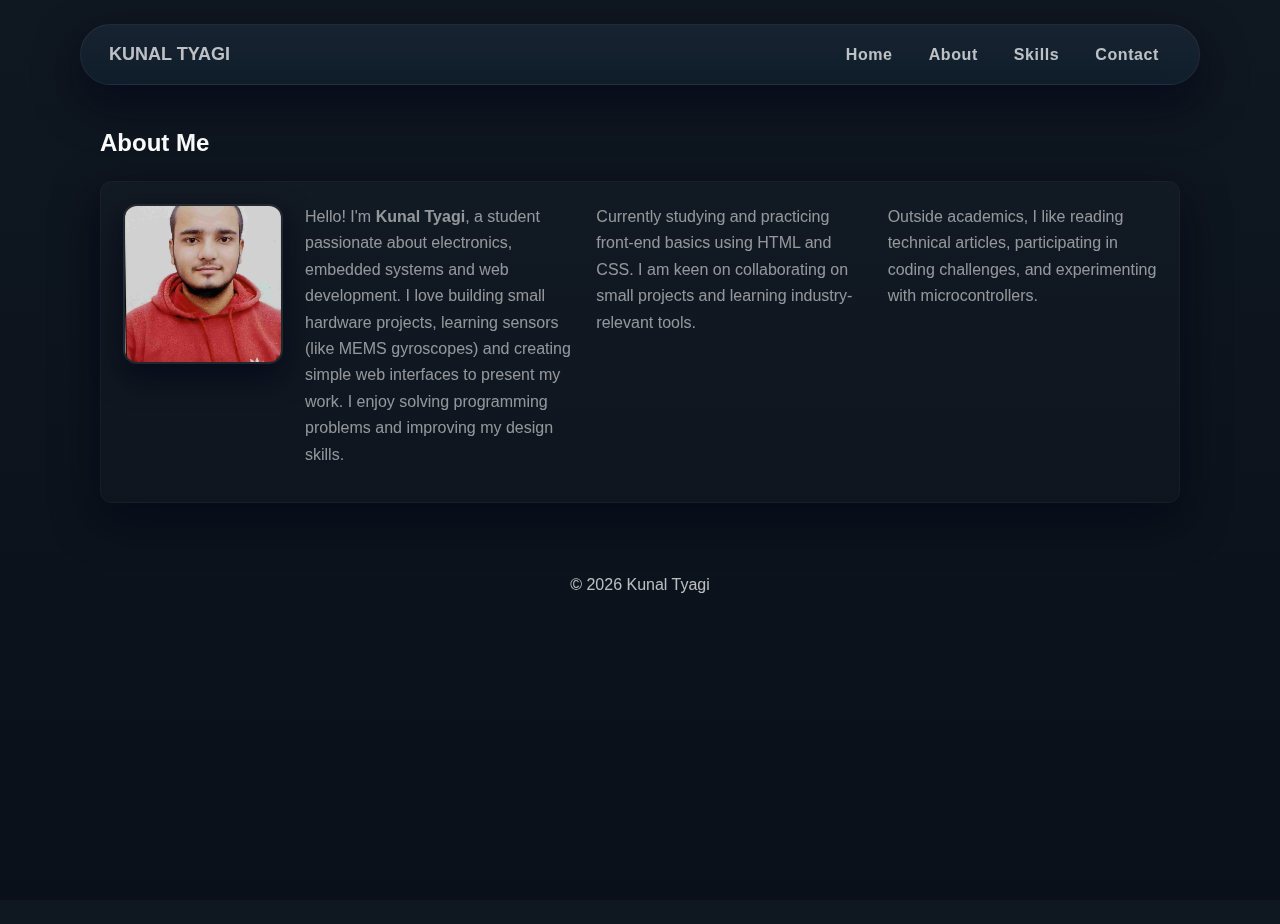
<file: about.html>
<!doctype html>
<html lang="en">
<head>
<meta charset="utf-8">
<meta name="viewport" content="width=device-width,initial-scale=1">
<title>About — KUNAL TYAGI</title>
<link rel="stylesheet" href="style1.css">
</head>
<body>
<header class="site-header">

  <div class="brand">
    <div class="site-name">KUNAL TYAGI</div>
  </div>

  <nav class="main-nav">
    <ul>
      <li><a href="index.html" target="_blank">Home</a></li>
      <li><a href="about.html" target="_blank">About</a></li>
      <li><a href="skills.html" target="_blank">Skills</a></li>
      <li><a href="contact.html" target="_blank">Contact</a></li>
    </ul>
  </nav>

</header>



<main class="container about-page">
<h2>About Me</h2>


<!-- Float layout requirement: image floated left, text wraps around -->
<div class="about-profile">
<img src="logo.jpg" alt="Kunal Tyagi" class="profile-photo">
<p>
Hello! I'm <strong>Kunal Tyagi</strong>, a student passionate about electronics,
embedded systems and web development. I love building small hardware projects,
learning sensors (like MEMS gyroscopes) and creating simple web interfaces to
present my work. I enjoy solving programming problems and improving my design skills.
</p>
<p>
Currently studying and practicing front-end basics using HTML and CSS. I am
keen on collaborating on small projects and learning industry-relevant tools.
</p>
<p>
Outside academics, I like reading technical articles, participating in coding
challenges, and experimenting with microcontrollers.
</p>
</div>
</main>


<footer class="site-footer">
<p>© <span id="year2"></span> Kunal Tyagi</p>
</footer>


<script>document.getElementById('year2').textContent = new Date().getFullYear();</script>
</body>
</html>
</file>
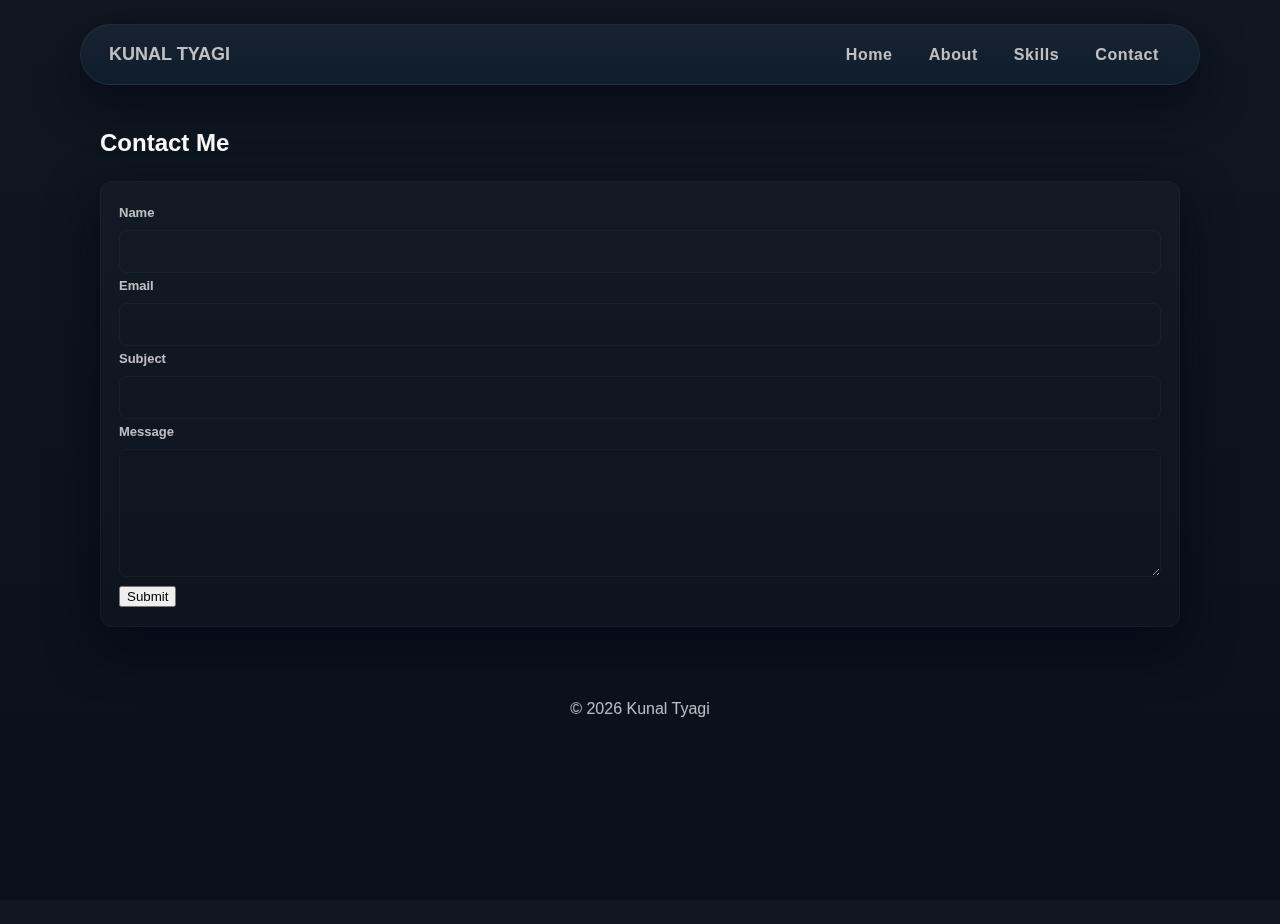
<file: contact.html>
<!doctype html>
<html lang="en">
<head>
  <meta charset="utf-8" />
  <meta name="viewport" content="width=device-width,initial-scale=1" />
  <title>Contact — KUNAL TYAGI</title>
  <link rel="stylesheet" href="style1.css" />
</head>
<body>
  <header class="site-header">
    <div class="brand">
      
      <div class="site-name">KUNAL TYAGI</div>
    </div>
    <nav class="main-nav">
      <ul>
        <li><a href="index.html">Home</a></li>
        <li><a href="about.html">About</a></li>
        <li><a href="skills.html">Skills</a></li>
        <li><a href="contact.html">Contact</a></li>
      </ul>
    </nav>
  </header>

  <main class="container contact-page">
    <h2>Contact Me</h2>

    <form class="contact-form" action="#" method="post" novalidate>
      <label for="name">Name</label>
      <input id="name" name="name" type="text" required />

      <label for="email">Email</label>
      <input id="email" name="email" type="email" required />

      <label for="subject">Subject</label>
      <input id="subject" name="subject" type="text" />

      <label for="message">Message</label>
      <textarea id="message" name="message" rows="6" required></textarea>

      <button type="submit" class="btn">Submit</button>
    </form>
  </main>

  <footer class="site-footer">
    <p>© <span id="year4"></span> Kunal Tyagi</p>
  </footer>

  <script>document.getElementById('year4').textContent = new Date().getFullYear();</script>
</body>
</html>
</file>
<file: style1.css>
/* Glassmorphism + Art-Deco inspired theme
   Paste this into css/styles.css to replace previous hero/header styles.
*/

:root{
  --bg-1: #0f1720;     /* deep navy */
  --glass: rgba(255,255,255,0.06);
  --glass-2: rgba(255,255,255,0.04);
  --accent: #ffd166;   /* warm gold */
  --accent-2: #7dd3fc; /* cool cyan */
  --muted: rgba(255,255,255,0.72);
  --muted-2: rgba(255,255,255,0.55);
  --card-shadow: 0 10px 30px rgba(2,6,23,0.7);
  --radius-lg: 16px;
  --radius-sm: 10px;
  --max-width: 1120px;
  --glass-border: rgba(255,255,255,0.07);
}

/* Page base */
*{box-sizing:border-box}
html,body{height:100%}
body{
  margin:0;
  font-family: "Nunito", "Segoe UI", Roboto, Arial, sans-serif;
  background: linear-gradient(180deg,var(--bg-1) 0%, #091019 100%);
  color: white;
  -webkit-font-smoothing:antialiased;
  -moz-osx-font-smoothing:grayscale;
  line-height:1.5;
}

/* Layout container */
.container{max-width:var(--max-width);margin:40px auto;padding:0 20px}

/* Header: centered glass pill with subtle art-deco lines */
/* ===============================
   GLASSMORPHIC HEADER (Matching About Section)
   =============================== */
/* ===============================
   ABOUT PAGE — Fixed Profile Photo Size & Layout
   Matches Glassmorphism Theme
   =============================== */

.about-page .about-profile{
  margin-top: 20px;
  padding: 22px;

  background: linear-gradient(180deg, rgba(255,255,255,0.02), rgba(255,255,255,0.01));
  border-radius: 12px;
  border: 1px solid rgba(255,255,255,0.035);
  box-shadow: 0 15px 45px rgba(2,6,23,0.65);

  display: flex;
  gap: 22px;
  align-items: flex-start;
  flex-wrap: wrap;
}

/* FIXED IMAGE SIZE — CLEAN, MODERN */
.about-page .profile-photo{
  width: 160px;          /* 🔥 Perfect size */
  height: 160px;
  object-fit: cover;

  border-radius: 14px;
  border: 2px solid rgba(255,255,255,0.07);
  box-shadow: 0 12px 30px rgba(2,6,23,0.7);

  flex-shrink: 0;        /* Prevents image from stretching */
}

/* TEXT SECTION NEXT TO IMAGE */
.about-page .about-profile p{
  flex: 1;
  min-width: 260px;

  color: var(--muted-2);
  font-size: 16px;
  line-height: 1.65;
  margin: 0 0 12px 0;
}

/* MOBILE — IMAGE CENTERED & SMALLER */
@media (max-width: 760px){
  .about-page .about-profile{
    flex-direction: column;
    text-align: center;
  }
  .about-page .profile-photo{
    width: 130px;
    height: 130px;
    margin: 0 auto 12px;
  }
}

.site-header{
  display: flex;
  align-items: center;
  justify-content: space-between;
  gap: 20px;

  width: 95%;
  max-width: var(--max-width);
  margin: 24px auto 30px auto;

  padding: 16px 28px;

  background: linear-gradient(
      180deg,
      rgba(255,255,255,0.05),
      rgba(255,255,255,0.025)
  );

  border-radius: 50px;
  border: 1px solid rgba(255,255,255,0.06);

  box-shadow: 0 18px 45px rgba(2,6,23,0.65);

  backdrop-filter: blur(12px) saturate(160%);
  -webkit-backdrop-filter: blur(12px) saturate(160%);

  transition: all 0.25s ease;
}


/* Brand / logo */
.brand{display:flex;align-items:center;gap:12px}
.logo{width:56px;height:56px;border-radius:12px;object-fit:cover;border:1px solid rgba(255,255,255,0.06)}
.site-name{font-weight:800;font-size:18px;color:var(--muted)}

/* Nav links - thin art-deco separators */
.main-nav ul{list-style:none;display:flex;gap:12px;margin:0;padding:0;align-items:center}
.main-nav a{
  color:var(--muted);
  text-decoration:none;
  padding:8px 12px;
  border-radius:8px;
  font-weight:700;
  letter-spacing:0.6px;
  transition: all 180ms ease;
}
.main-nav a:hover{ color: white; transform: translateY(-3px); }

/* Hero variant: left content, decorative geometric column on right */
.hero{
  display:grid;
  grid-template-columns: 1fr 360px;
  gap:32px;
  align-items:center;
  background: linear-gradient(180deg, rgba(255,255,255,0.02), rgba(255,255,255,0.01));
  padding:42px;
  border-radius:var(--radius-lg);
  border: 1px solid rgba(255,255,255,0.03);
  box-shadow: var(--card-shadow);
  position:relative;
  overflow:hidden;
}

/* Hero content */
.hero-content h1{
  font-size:48px;
  margin:0 0 12px 0;
  color: #fff;
  letter-spacing:-0.02em;
  line-height:1.02;
  font-weight:900;
  display:block;
}
.hero-content p{ color:var(--muted-2); font-size:16px; margin:0 0 18px 0; max-width:72ch; }

/* Accent label (thin gold pill) */
.label-pill{
  display:inline-block;
  padding:6px 10px;
  background: linear-gradient(90deg, rgba(255,209,102,0.12), rgba(125,211,252,0.06));
  color:var(--accent);
  border-radius:999px;
  font-weight:800;
  letter-spacing:0.6px;
  margin-bottom:14px;
  border:1px solid rgba(255,209,102,0.06);
}

/* Buttons: outline + gold filled (minimal) */
.btn-row{display:flex;gap:12px;align-items:center}
.btn-outline{
  padding:10px 16px;border-radius:10px;border:1px solid rgba(255,255,255,0.06);
  color:var(--muted);background:transparent;font-weight:800;cursor:pointer;transition:all 150ms ease;
}
.btn-outline:hover{ color:white; transform:translateY(-3px); box-shadow:0 8px 20px rgba(0,0,0,0.5); }

.btn-gold{
  padding:10px 16px;border-radius:10px;border:none;
  background: linear-gradient(180deg,var(--accent), #ffbe4b);
  color:#081018;font-weight:900;cursor:pointer; box-shadow: 0 12px 36px rgba(255,189,66,0.12);
}
.btn-gold:hover{ transform:translateY(-3px); }

/* Right column: geometric artwork / portrait placeholder */
.hero-art{
  display:flex;
  align-items:center;
  justify-content:center;
  height:360px;
  border-radius:12px;
  position:relative;
  overflow:visible;
}

/* framed image card */
.art-card{
  width:320px;height:360px;border-radius:12px;background:linear-gradient(180deg, rgba(255,255,255,0.03), rgba(255,255,255,0.01));
  border:1px solid rgba(255,255,255,0.04);box-shadow:0 30px 70px rgba(4,8,16,0.7);
  overflow:hidden; position:relative;
}
.art-card img{width:100%;height:100%;object-fit:cover;display:block;}

/* small decorative art-deco lines */
.art-deco-line{
  position:absolute;
  height:2px;width:56%;
  background: linear-gradient(90deg, transparent, rgba(255,255,255,0.06), transparent);
  top: 12%; left: 12%; border-radius:2px;
  transform: rotate(-8deg);
  opacity:0.9;
}

/* Skills section (cards) - glass panels with pastel accents */
.skills-page h2{ margin: 6px 0 18px 0; font-size:28px; color: white; font-weight:900; letter-spacing:0.4px; }

.cards{
  display:flex;gap:18px;flex-wrap:wrap;margin-top:8px;
}
.card{
  flex:1 1 280px; padding:20px;border-radius:12px;min-height:150px;
  background: linear-gradient(180deg, rgba(255,255,255,0.03), rgba(255,255,255,0.02));
  border:1px solid rgba(255,255,255,0.035);
  box-shadow: 0 10px 30px rgba(2,6,23,0.7);
  position:relative; overflow:hidden;
}
.card h3{ font-size:18px; margin-bottom:10px; color: #fff; font-weight:800; }
.card p{ color:var(--muted-2); font-size:14px; margin:0; line-height:1.45; }

/* distinct thin accent bar on left of each card (art-deco touch) */
.card-1{ border-left:6px solid #f6b042; } /* embedded */
.card-2{ border-left:6px solid #7dd3fc; } /* web */
.card-3{ border-left:6px solid #9ee493; } /* sensors */
.card-4{ border-left:6px solid #c996ff; } /* video */
.card-5{ border-left:6px solid #ffd166; } /* python */
.card-6{ border-left:6px solid #79c0ff; } /* c */

/* tiny corner geometric shapes for visual interest */
.card::after{
  content:"";
  position:absolute;
  right:-40px; bottom:-40px;
  width:120px; height:120px;
  background: radial-gradient(circle at 30% 30%, rgba(255,255,255,0.02), transparent 40%);
  transform: rotate(12deg);
  opacity:0.9;
}

/* Contact form: refined glass panel */
.contact-form{
  padding:18px;border-radius:12px;background: linear-gradient(180deg, rgba(255,255,255,0.02), rgba(255,255,255,0.01));
  border: 1px solid rgba(255,255,255,0.035); box-shadow: 0 18px 50px rgba(2,6,23,0.7);
}
.contact-form input,.contact-form textarea{
  width:100%;padding:12px;border-radius:8px;border:1px solid rgba(255,255,255,0.04);background:transparent;color:var(--muted);
  resize:vertical;font-size:15px;margin-top:6px;
}
.contact-form label{ color:var(--muted); font-weight:800; font-size:13px; }

/* Footer */
.site-footer{ text-align:center;color:var(--muted); margin-top:36px; padding:14px 20px; }

/* Responsive */
@media (max-width:1000px){
  .hero{ grid-template-columns: 1fr 300px; padding:32px; }
  .art-card{ width:280px;height:320px }
  .hero-content h1{ font-size:40px }
}
@media (max-width:760px){
  .hero{ grid-template-columns: 1fr; padding:28px; }
  .hero-art{ order: -1; margin-bottom:6px; display:flex; justify-content:center }
  .art-card{ width:86%; height:300px }
  .site-header{ flex-direction:column; gap:10px; padding:12px }
  .main-nav ul{ flex-wrap:wrap; justify-content:center; gap:10px }
  .hero-content h1{ font-size:30px; text-align:center }
  .hero-content p{ text-align:center }
  .btn-row{ justify-content:center }
  .cards{ flex-direction:column }
}

/* small accessibility tweak */
a:focus, button:focus, input:focus, textarea:focus{ outline: 3px solid rgba(255,209,102,0.12); outline-offset: 2px; }
</file>
